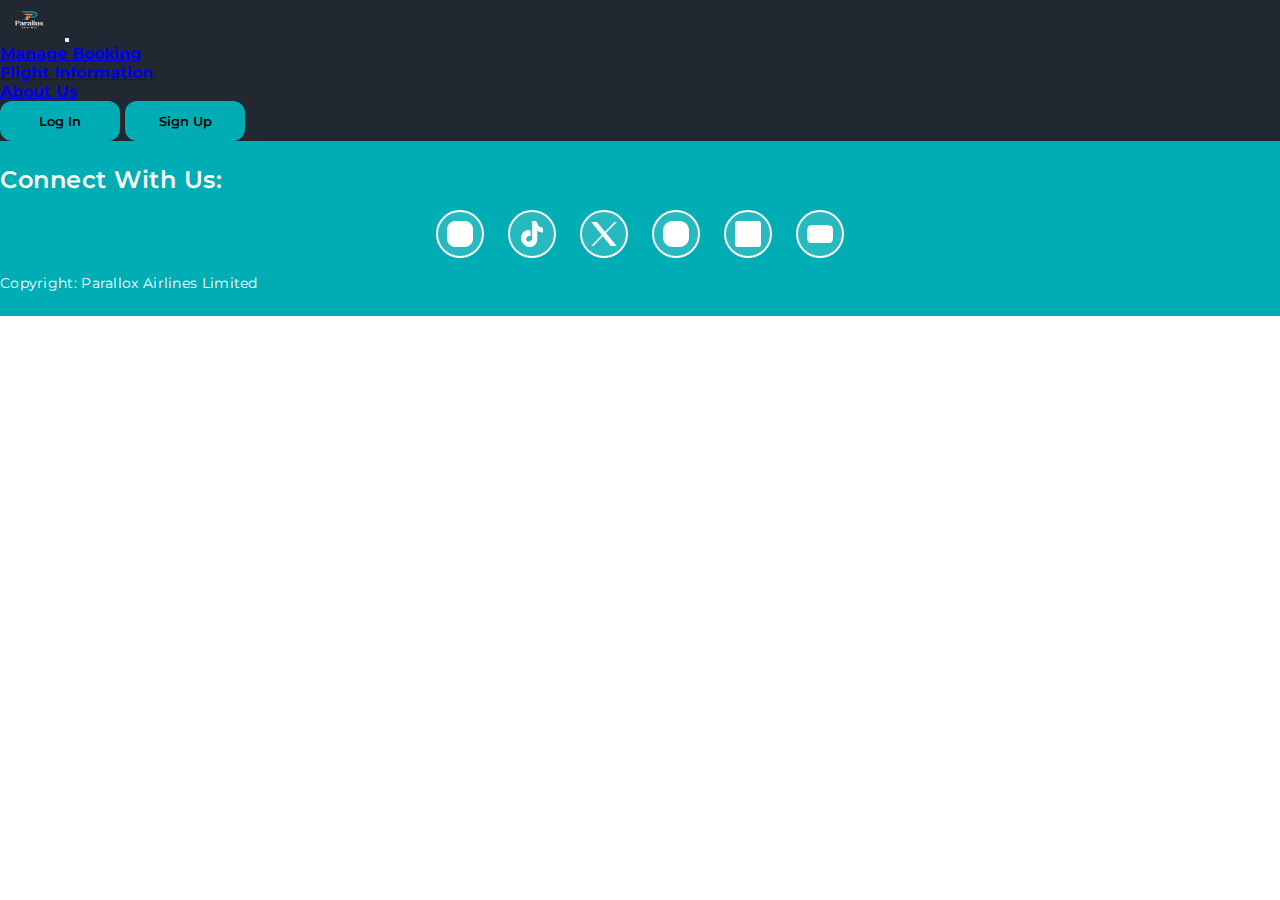
<file: booking.html>
<!DOCTYPE html>
<html>
	<head>
		<meta charset="utf-8">
		<meta name="viewport" content="width=device-width, initial-scale=1">
		<title>Manage Booking</title>
		<!-- Bootstrap CSS Dependency -->
		<link href="https://cdn.jsdelivr.net/npm/bootstrap@5.3.8/dist/css/bootstrap.min.css" rel="stylesheet" integrity="sha384-sRIl4kxILFvY47J16cr9ZwB07vP4J8+LH7qKQnuqkuIAvNWLzeN8tE5YBujZqJLB" crossorigin="anonymous">

		<!-- Google Fonts: Karla and Montserrat -->
		<link rel="preconnect" href="https://fonts.googleapis.com">
		<link rel="preconnect" href="https://fonts.gstatic.com" crossorigin>
		<link href="https://fonts.googleapis.com/css2?family=Karla:ital,wght@0,200..800;1,200..800&family=Montserrat:ital,wght@0,100..900;1,100..900&display=swap" rel="stylesheet">

		<!-- External CSS Link -->
		<link rel="stylesheet" type="text/css" href="./index.css">

		<!-- Favicon -->
		<link rel="icon" type="image/x-icon" href="./images/icon_black.png">

	</head>
	<body>

		<!-- Navbar Section -->
        <div>
            <nav class="navbar navbar-expand-lg navbar-dark custom-navbar">
                <div class="container-fluid">
                    <a class="navbar-brand" href="#">
                        <img src="./images/icon_white2.png" class="logo-image" height="40px" width="60px" alt="Logo">
                    </a>

                    <button class="navbar-toggler" type="button" data-bs-toggle="collapse" data-bs-target="#navbarNav" aria-controls="navbarNav" aria-expanded="false" aria-label="Toggle navigation">
                        <span class="navbar-toggler-icon"></span>
                    </button>

                    <div class="collapse navbar-collapse" id="navbarNav">
                        <ul class="navbar-nav me-auto mb-2 mb-lg-0"> <li class="nav-item">
                                <a class="nav-link active" aria-current="page" href="#">Manage Booking</a>
                            </li>
                            <li class="nav-item">
                                <a class="nav-link" href="#">Flight Information</a>
                            </li>
                            <li class="nav-item">
                                <a class="nav-link" href="#">About Us</a>
                            </li>
                        </ul>
                        
                        <div class="d-flex align-items-lg-center gap-3 mt-3 mt-lg-0 flex-column flex-lg-row">
                            <button class="btn rounded-pill text-white custom-button">
                                Log In
                            </button>
                            <button class="btn rounded-pill text-white custom-button">
                                Sign Up
                            </button>
                        </div>
                    </div>
                </div>
            </nav>
        </div>

		<!-- Flights Filter Section -->
		<div>
			
		</div>

		<!-- Explore By Region Section -->
		<div>
			
		</div>

		<!-- Footer Section -->
        <footer class="footer py-3">
            <div class="container">
                <div class="row text-center g-4">  <!-- g-4 for vertical spacing -->
                    <div class="col-12">
                        <p class="connect-text mb-0">Connect With Us:</p>
                    </div>
                   
                    <div class="col-12">
                        <ul class="social-links d-flex justify-content-center flex-wrap list-unstyled gap-4 m-0 p-0">
                            <li><a href="https://www.facebook.com" aria-label="Facebook"><img src="./images/Icons/facebook.png" alt="Facebook"></a></li>
                            <li><a href="https://www.tiktok.com" aria-label="TikTok"><img src="./images/Icons/tiktok.png" alt="TikTok"></a></li>
                            <li><a href="https://www.x.com" aria-label="X"><img src="./images/Icons/x.png" alt="X"></a></li>
                            <li><a href="https://www.instagram.com" aria-label="Instagram"><img src="./images/Icons/instagram.png" alt="Instagram"></a></li>
                            <li><a href="https://www.LinkedIn.com" aria-label="LinkedIn"><img src="./images/Icons/linkedin.png" alt="LinkedIn"></a></li>
                            <li><a href="https://www.youtube.com" aria-label="YouTube"><img src="./images/Icons/youtube.png" alt="YouTube"></a></li>
                        </ul>
                    </div>
                   
                    <div class="col-12">
                        <p class="copyright-text mb-0">Copyright: Parallox Airlines Limited</p>
                    </div>
                </div>
            </div>
        </footer>

		<!-- Bootstrap JS Dependency -->
		<script src="https://cdn.jsdelivr.net/npm/bootstrap@5.3.8/dist/js/bootstrap.bundle.min.js" integrity="sha384-FKyoEForCGlyvwx9Hj09JcYn3nv7wiPVlz7YYwJrWVcXK/BmnVDxM+D2scQbITxI" crossorigin="anonymous"></script>
	</body>
</html>
</file>
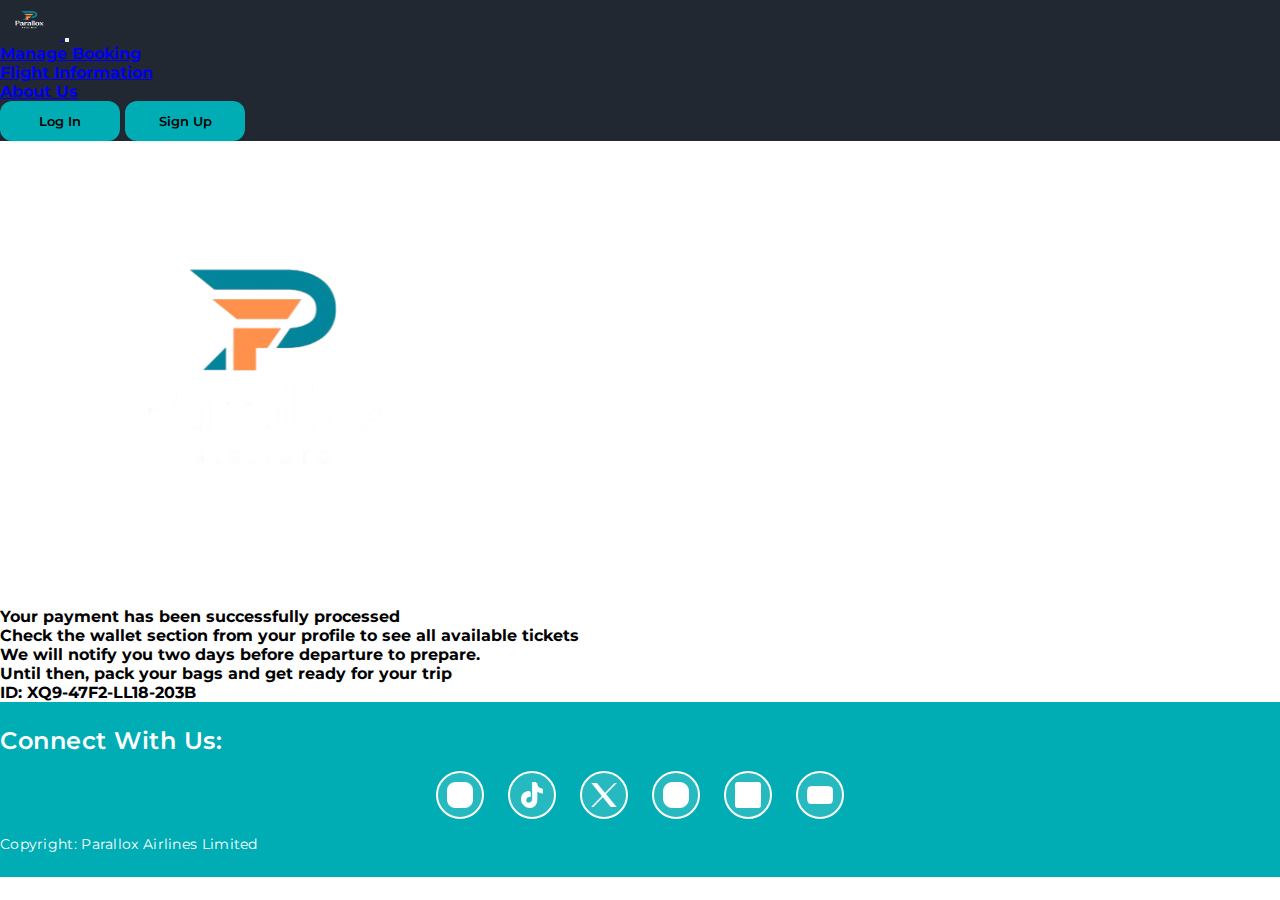
<file: confirmation.html>
<!DOCTYPE html>
<html>
    <head>
        <meta charset="utf-8">
        <meta name="viewport" content="width=device-width, initial-scale=1">
        <title>Booking Confirmation</title>
        <!-- Bootstrap CSS Dependency -->
        <link href="https://cdn.jsdelivr.net/npm/bootstrap@5.3.8/dist/css/bootstrap.min.css" rel="stylesheet" integrity="sha384-sRIl4kxILFvY47J16cr9ZwB07vP4J8+LH7qKQnuqkuIAvNWLzeN8tE5YBujZqJLB" crossorigin="anonymous">

        <!-- Google Fonts: Karla and Montserrat -->
        <link rel="preconnect" href="https://fonts.googleapis.com">
        <link rel="preconnect" href="https://fonts.gstatic.com" crossorigin>
        <link href="https://fonts.googleapis.com/css2?family=Karla:ital,wght@0,200..800;1,200..800&family=Montserrat:ital,wght@0,100..900;1,100..900&display=swap" rel="stylesheet">

        <!-- External CSS Link -->
        <link rel="stylesheet" type="text/css" href="./index.css">

        <!-- Favicon -->
        <link rel="icon" type="image/x-icon" href="./images/icon_black.png">

    </head>
    <body>

    <!-- NAVBAR -->
        <div>
            <nav class="navbar navbar-expand-lg navbar-dark custom-navbar">
                <div class="container-fluid">
                    <a class="navbar-brand" href="#">
                        <img src="./images/icon_white2.png" class="logo-image" height="40px" width="60px" alt="Logo">
                    </a>

                    <button class="navbar-toggler" type="button" data-bs-toggle="collapse" data-bs-target="#navbarNav" aria-controls="navbarNav" aria-expanded="false" aria-label="Toggle navigation">
                        <span class="navbar-toggler-icon"></span>
                    </button>

                    <div class="collapse navbar-collapse" id="navbarNav">
                        <ul class="navbar-nav me-auto mb-2 mb-lg-0"> <li class="nav-item">
                                <a class="nav-link active" aria-current="page" href="#">Manage Booking</a>
                            </li>
                            <li class="nav-item">
                                <a class="nav-link" href="#">Flight Information</a>
                            </li>
                            <li class="nav-item">
                                <a class="nav-link" href="#">About Us</a>
                            </li>
                        </ul>
                        
                        <div class="d-flex align-items-lg-center gap-3 mt-3 mt-lg-0 flex-column flex-lg-row">
                            <button class="btn rounded-pill text-white custom-button">
                                Log In
                            </button>
                            <button class="btn rounded-pill text-white custom-button">
                                Sign Up
                            </button>
                        </div>
                    </div>
                </div>
            </nav>
        </div>

    <!-- CONFIRMATION HERO -->
    <section class="confirm-section">
        <div class="confirm-card">
            <img src="./images/icon_white2.png" class="confirm-logo" alt="confirm-logo">

            <p class="msg">
                Your payment has been successfully processed<br>
                Check the <span>wallet section</span> from your profile to see all available tickets
            </p>

            <p class="small">
                We will notify you two days before departure to prepare.<br>
                Until then, pack your bags and get ready for your trip
            </p>

            <p class="ticket-id"><span>ID: XQ9-47F2-LL18-203B</span></p>
        </div>
    </section>

    <!-- FOOTER -->
        <footer class="footer py-3">
            <div class="container">
                <div class="row text-center g-4">  <!-- g-4 for vertical spacing -->
                    <div class="col-12">
                        <p class="connect-text mb-0">Connect With Us:</p>
                    </div>
                   
                    <div class="col-12">
                        <ul class="social-links d-flex justify-content-center flex-wrap list-unstyled gap-4 m-0 p-0">
                            <li><a href="https://www.facebook.com" aria-label="Facebook"><img src="./images/Icons/facebook.png" alt="Facebook"></a></li>
                            <li><a href="https://www.tiktok.com" aria-label="TikTok"><img src="./images/Icons/tiktok.png" alt="TikTok"></a></li>
                            <li><a href="https://www.x.com" aria-label="X"><img src="./images/Icons/x.png" alt="X"></a></li>
                            <li><a href="https://www.instagram.com" aria-label="Instagram"><img src="./images/Icons/instagram.png" alt="Instagram"></a></li>
                            <li><a href="https://www.LinkedIn.com" aria-label="LinkedIn"><img src="./images/Icons/linkedin.png" alt="LinkedIn"></a></li>
                            <li><a href="https://www.youtube.com" aria-label="YouTube"><img src="./images/Icons/youtube.png" alt="YouTube"></a></li>
                        </ul>
                    </div>
                   
                    <div class="col-12">
                        <p class="copyright-text mb-0">Copyright: Parallox Airlines Limited</p>
                    </div>
                </div>
            </div>
        </footer>

</body>

</html>
</file>
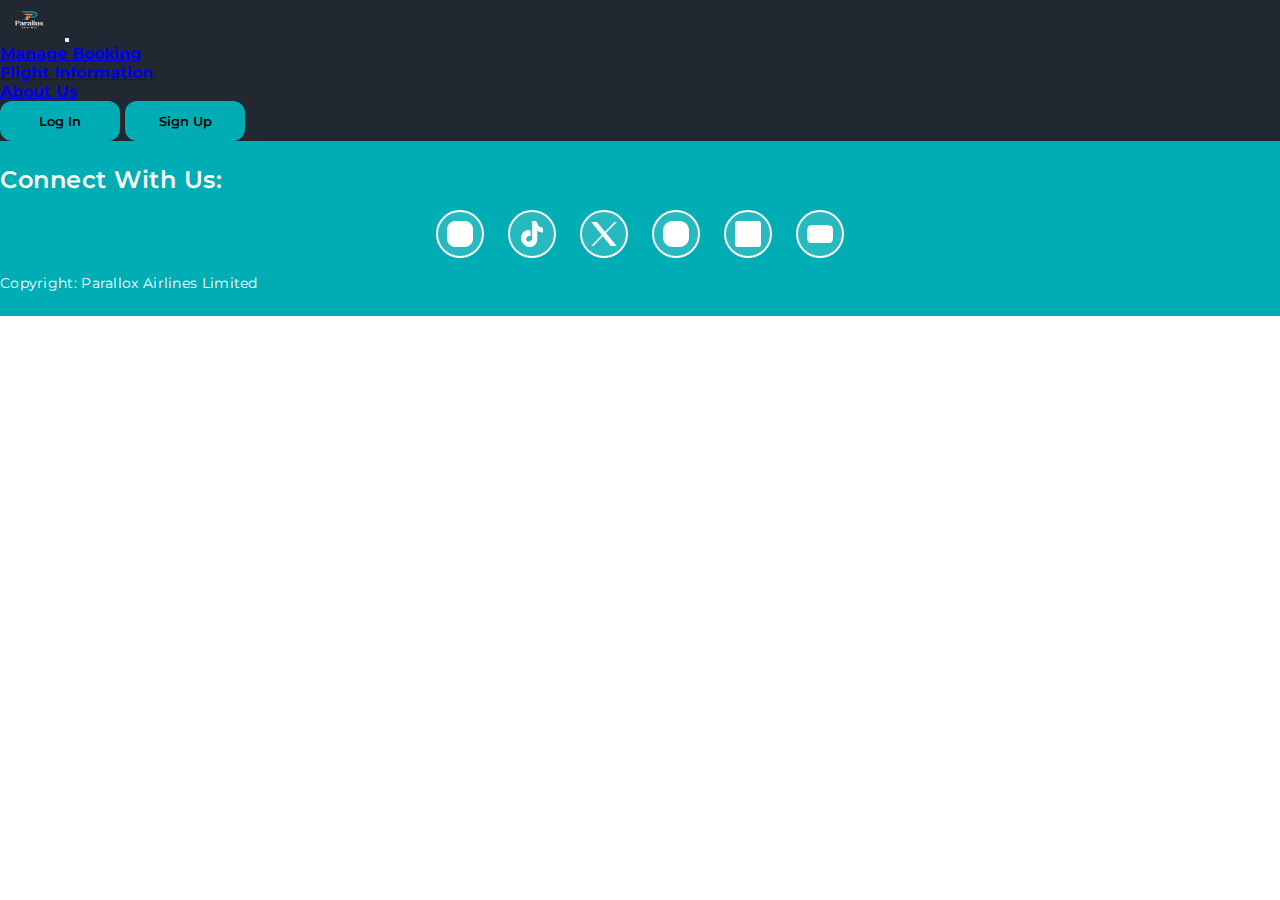
<file: customization.html>
<!DOCTYPE html>
<html>
	<head>
		<meta charset="utf-8">
		<meta name="viewport" content="width=device-width, initial-scale=1">
		<title>Customizations</title>
		<!-- Bootstrap CSS Dependency -->
		<link href="https://cdn.jsdelivr.net/npm/bootstrap@5.3.8/dist/css/bootstrap.min.css" rel="stylesheet" integrity="sha384-sRIl4kxILFvY47J16cr9ZwB07vP4J8+LH7qKQnuqkuIAvNWLzeN8tE5YBujZqJLB" crossorigin="anonymous">

		<!-- Google Fonts: Karla and Montserrat -->
		<link rel="preconnect" href="https://fonts.googleapis.com">
		<link rel="preconnect" href="https://fonts.gstatic.com" crossorigin>
		<link href="https://fonts.googleapis.com/css2?family=Karla:ital,wght@0,200..800;1,200..800&family=Montserrat:ital,wght@0,100..900;1,100..900&display=swap" rel="stylesheet">

		<!-- External CSS Link -->
		<link rel="stylesheet" type="text/css" href="./index.css">

		<!-- Favicon -->
		<link rel="icon" type="image/x-icon" href="./images/icon_black.png">

	</head>
	<body>

		<!-- Navbar Section -->
        <div>
            <nav class="navbar navbar-expand-lg navbar-dark custom-navbar">
                <div class="container-fluid">
                    <a class="navbar-brand" href="#">
                        <img src="./images/icon_white2.png" class="logo-image" height="40px" width="60px" alt="Logo">
                    </a>

                    <button class="navbar-toggler" type="button" data-bs-toggle="collapse" data-bs-target="#navbarNav" aria-controls="navbarNav" aria-expanded="false" aria-label="Toggle navigation">
                        <span class="navbar-toggler-icon"></span>
                    </button>

                    <div class="collapse navbar-collapse" id="navbarNav">
                        <ul class="navbar-nav me-auto mb-2 mb-lg-0"> <li class="nav-item">
                                <a class="nav-link active" aria-current="page" href="#">Manage Booking</a>
                            </li>
                            <li class="nav-item">
                                <a class="nav-link" href="#">Flight Information</a>
                            </li>
                            <li class="nav-item">
                                <a class="nav-link" href="#">About Us</a>
                            </li>
                        </ul>
                        
                        <div class="d-flex align-items-lg-center gap-3 mt-3 mt-lg-0 flex-column flex-lg-row">
                            <button class="btn rounded-pill text-white custom-button">
                                Log In
                            </button>
                            <button class="btn rounded-pill text-white custom-button">
                                Sign Up
                            </button>
                        </div>
                    </div>
                </div>
            </nav>
        </div>

		<!-- Selected Flight Section -->
		<div>
			
		</div>

		<!-- Seat Selection Section -->
		<div>
			
		</div>

		<!-- Add-Ons Luggage Section -->
		<div>
			
		</div>

		<!-- Add-Ons Insurance Section -->
		<div>
			
		</div>

		<!-- Payment Selection Section -->
		<div>
			
		</div>

		<!-- Footer Section -->
        <footer class="footer py-3">
            <div class="container">
                <div class="row text-center g-4">  <!-- g-4 for vertical spacing -->
                    <div class="col-12">
                        <p class="connect-text mb-0">Connect With Us:</p>
                    </div>
                   
                    <div class="col-12">
                        <ul class="social-links d-flex justify-content-center flex-wrap list-unstyled gap-4 m-0 p-0">
                            <li><a href="https://www.facebook.com" aria-label="Facebook"><img src="./images/Icons/facebook.png" alt="Facebook"></a></li>
                            <li><a href="https://www.tiktok.com" aria-label="TikTok"><img src="./images/Icons/tiktok.png" alt="TikTok"></a></li>
                            <li><a href="https://www.x.com" aria-label="X"><img src="./images/Icons/x.png" alt="X"></a></li>
                            <li><a href="https://www.instagram.com" aria-label="Instagram"><img src="./images/Icons/instagram.png" alt="Instagram"></a></li>
                            <li><a href="https://www.LinkedIn.com" aria-label="LinkedIn"><img src="./images/Icons/linkedin.png" alt="LinkedIn"></a></li>
                            <li><a href="https://www.youtube.com" aria-label="YouTube"><img src="./images/Icons/youtube.png" alt="YouTube"></a></li>
                        </ul>
                    </div>
                   
                    <div class="col-12">
                        <p class="copyright-text mb-0">Copyright: Parallox Airlines Limited</p>
                    </div>
                </div>
            </div>
        </footer>


		<!-- Bootstrap JS Dependency -->
		<script src="https://cdn.jsdelivr.net/npm/bootstrap@5.3.8/dist/js/bootstrap.bundle.min.js" integrity="sha384-FKyoEForCGlyvwx9Hj09JcYn3nv7wiPVlz7YYwJrWVcXK/BmnVDxM+D2scQbITxI" crossorigin="anonymous"></script>
	</body>
</html>
</file>
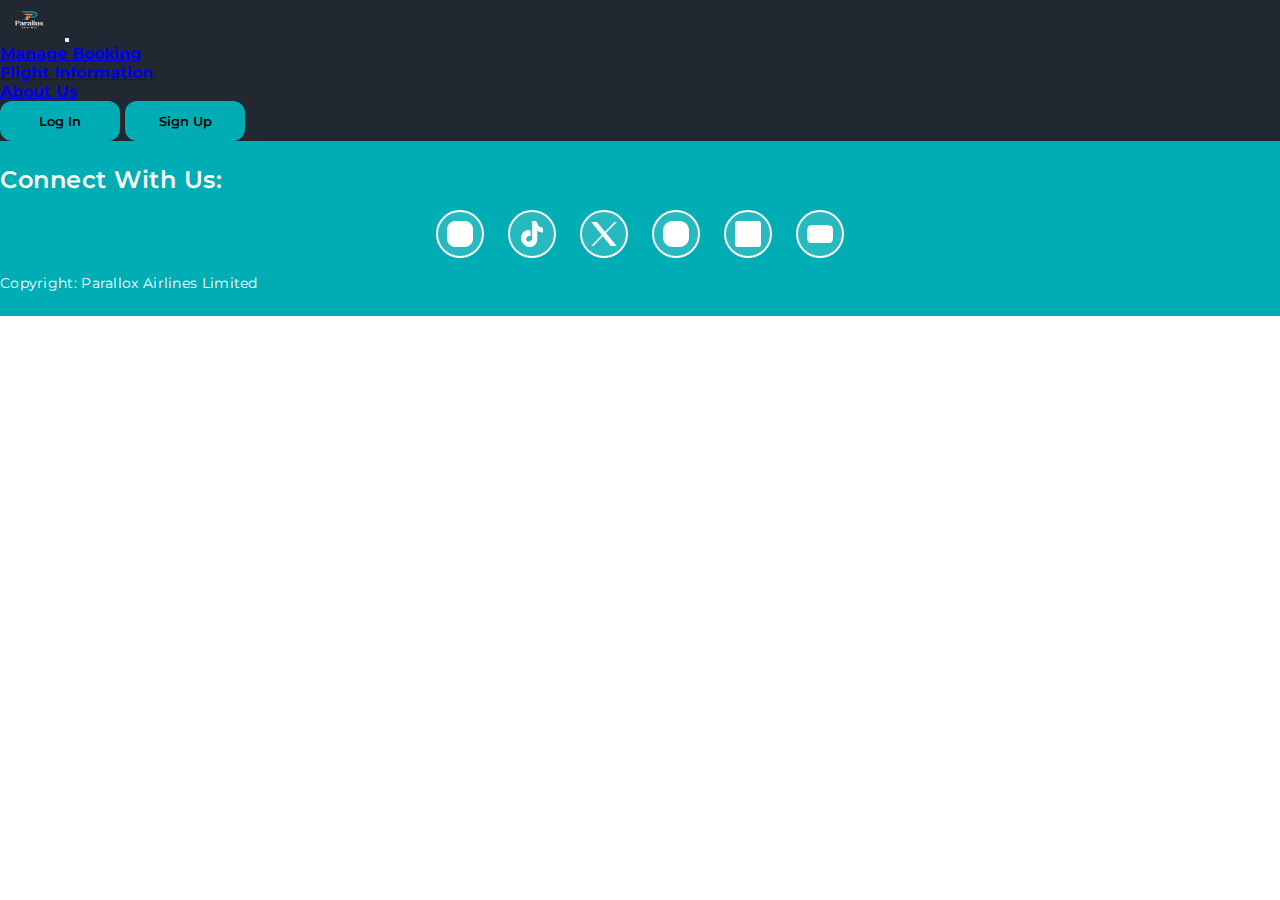
<file: finalCustomerDetails.html>
<!DOCTYPE html>
<html>
	<head>
		<meta charset="utf-8">
		<meta name="viewport" content="width=device-width, initial-scale=1">
		<title>Final Customer Details</title>
		<!-- Bootstrap CSS Dependency -->
		<link href="https://cdn.jsdelivr.net/npm/bootstrap@5.3.8/dist/css/bootstrap.min.css" rel="stylesheet" integrity="sha384-sRIl4kxILFvY47J16cr9ZwB07vP4J8+LH7qKQnuqkuIAvNWLzeN8tE5YBujZqJLB" crossorigin="anonymous">

		<!-- Google Fonts: Karla and Montserrat -->
		<link rel="preconnect" href="https://fonts.googleapis.com">
		<link rel="preconnect" href="https://fonts.gstatic.com" crossorigin>
		<link href="https://fonts.googleapis.com/css2?family=Karla:ital,wght@0,200..800;1,200..800&family=Montserrat:ital,wght@0,100..900;1,100..900&display=swap" rel="stylesheet">

		<!-- External CSS Link -->
		<link rel="stylesheet" type="text/css" href="./index.css">

		<!-- Favicon -->
		<link rel="icon" type="image/x-icon" href="./images/icon_black.png">

	</head>
	<body>

		<!-- Navbar Section -->
        <div>
            <nav class="navbar navbar-expand-lg navbar-dark custom-navbar">
                <div class="container-fluid">
                    <a class="navbar-brand" href="#">
                        <img src="./images/icon_white2.png" class="logo-image" height="40px" width="60px" alt="Logo">
                    </a>

                    <button class="navbar-toggler" type="button" data-bs-toggle="collapse" data-bs-target="#navbarNav" aria-controls="navbarNav" aria-expanded="false" aria-label="Toggle navigation">
                        <span class="navbar-toggler-icon"></span>
                    </button>

                    <div class="collapse navbar-collapse" id="navbarNav">
                        <ul class="navbar-nav me-auto mb-2 mb-lg-0"> <li class="nav-item">
                                <a class="nav-link active" aria-current="page" href="#">Manage Booking</a>
                            </li>
                            <li class="nav-item">
                                <a class="nav-link" href="#">Flight Information</a>
                            </li>
                            <li class="nav-item">
                                <a class="nav-link" href="#">About Us</a>
                            </li>
                        </ul>
                        
                        <div class="d-flex align-items-lg-center gap-3 mt-3 mt-lg-0 flex-column flex-lg-row">
                            <button class="btn rounded-pill text-white custom-button">
                                Log In
                            </button>
                            <button class="btn rounded-pill text-white custom-button">
                                Sign Up
                            </button>
                        </div>
                    </div>
                </div>
            </nav>
        </div>

		<!-- Selected Flight Section -->
		<div>
			
		</div>

		<!-- Finalize Customer Details Section -->
		<div>
			
		</div>

		<!-- Pagination Buttons -->
		<div>
			
		</div>

		<!-- Footer Section -->
        <footer class="footer py-3">
            <div class="container">
                <div class="row text-center g-4">  <!-- g-4 for vertical spacing -->
                    <div class="col-12">
                        <p class="connect-text mb-0">Connect With Us:</p>
                    </div>
                   
                    <div class="col-12">
                        <ul class="social-links d-flex justify-content-center flex-wrap list-unstyled gap-4 m-0 p-0">
                            <li><a href="https://www.facebook.com" aria-label="Facebook"><img src="./images/Icons/facebook.png" alt="Facebook"></a></li>
                            <li><a href="https://www.tiktok.com" aria-label="TikTok"><img src="./images/Icons/tiktok.png" alt="TikTok"></a></li>
                            <li><a href="https://www.x.com" aria-label="X"><img src="./images/Icons/x.png" alt="X"></a></li>
                            <li><a href="https://www.instagram.com" aria-label="Instagram"><img src="./images/Icons/instagram.png" alt="Instagram"></a></li>
                            <li><a href="https://www.LinkedIn.com" aria-label="LinkedIn"><img src="./images/Icons/linkedin.png" alt="LinkedIn"></a></li>
                            <li><a href="https://www.youtube.com" aria-label="YouTube"><img src="./images/Icons/youtube.png" alt="YouTube"></a></li>
                        </ul>
                    </div>
                   
                    <div class="col-12">
                        <p class="copyright-text mb-0">Copyright: Parallox Airlines Limited</p>
                    </div>
                </div>
            </div>
        </footer>


		<!-- Bootstrap JS Dependency -->
		<script src="https://cdn.jsdelivr.net/npm/bootstrap@5.3.8/dist/js/bootstrap.bundle.min.js" integrity="sha384-FKyoEForCGlyvwx9Hj09JcYn3nv7wiPVlz7YYwJrWVcXK/BmnVDxM+D2scQbITxI" crossorigin="anonymous"></script>
	</body>
</html>
</file>
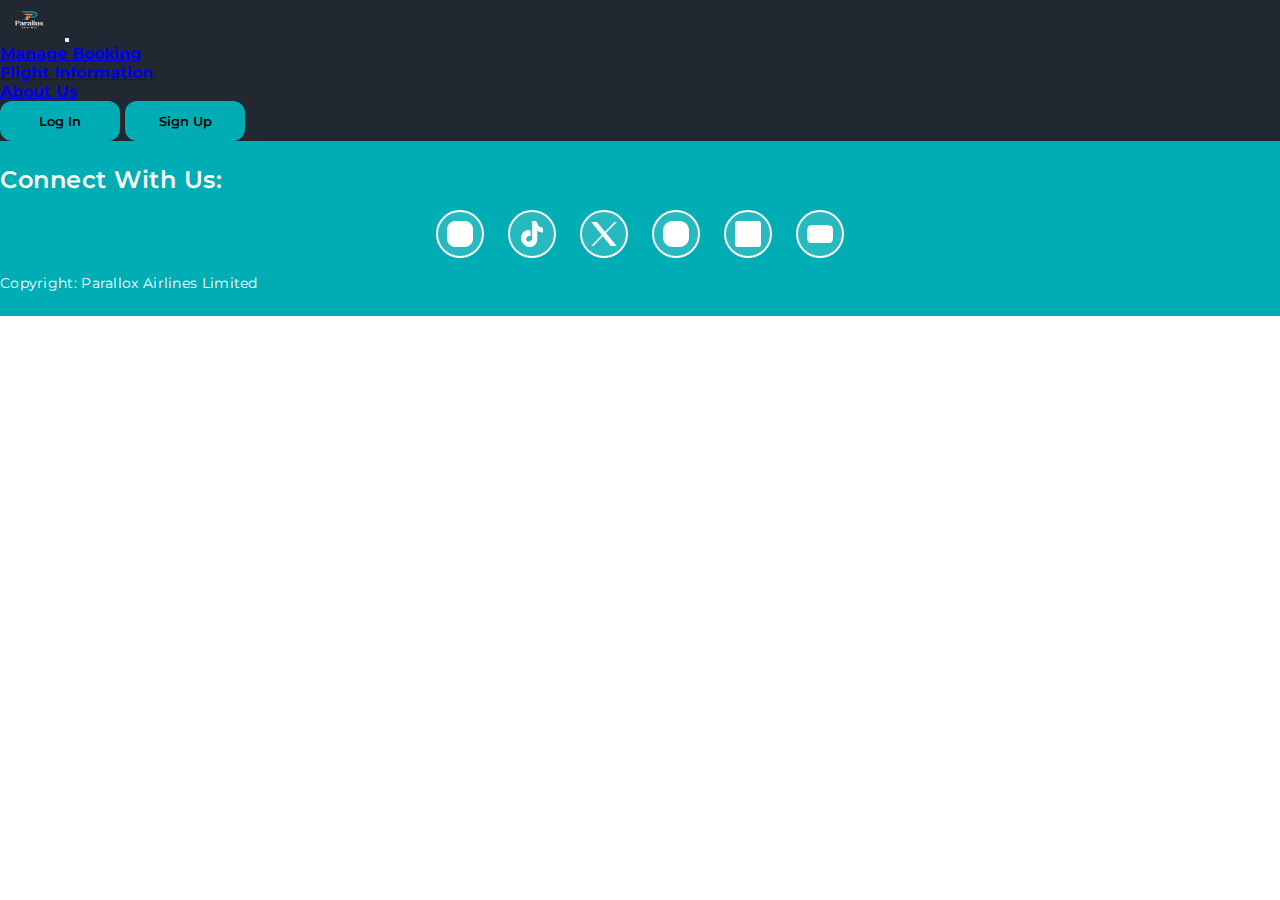
<file: flights.html>
<!DOCTYPE html>
<html>
	<head>
		<meta charset="utf-8">
		<meta name="viewport" content="width=device-width, initial-scale=1">
		<title>Search Flights</title>
		<!-- Bootstrap CSS Dependency -->
		<link href="https://cdn.jsdelivr.net/npm/bootstrap@5.3.8/dist/css/bootstrap.min.css" rel="stylesheet" integrity="sha384-sRIl4kxILFvY47J16cr9ZwB07vP4J8+LH7qKQnuqkuIAvNWLzeN8tE5YBujZqJLB" crossorigin="anonymous">

		<!-- Google Fonts: Karla and Montserrat -->
		<link rel="preconnect" href="https://fonts.googleapis.com">
		<link rel="preconnect" href="https://fonts.gstatic.com" crossorigin>
		<link href="https://fonts.googleapis.com/css2?family=Karla:ital,wght@0,200..800;1,200..800&family=Montserrat:ital,wght@0,100..900;1,100..900&display=swap" rel="stylesheet">

		<!-- External CSS Link -->
		<link rel="stylesheet" type="text/css" href="./index.css">

		<!-- Favicon -->
		<link rel="icon" type="image/x-icon" href="./images/icon_black.png">

	</head>
	<body>

		<!-- Navbar Section -->
        <div>
            <nav class="navbar navbar-expand-lg navbar-dark custom-navbar">
                <div class="container-fluid">
                    <a class="navbar-brand" href="#">
                        <img src="./images/icon_white2.png" class="logo-image" height="40px" width="60px" alt="Logo">
                    </a>

                    <button class="navbar-toggler" type="button" data-bs-toggle="collapse" data-bs-target="#navbarNav" aria-controls="navbarNav" aria-expanded="false" aria-label="Toggle navigation">
                        <span class="navbar-toggler-icon"></span>
                    </button>

                    <div class="collapse navbar-collapse" id="navbarNav">
                        <ul class="navbar-nav me-auto mb-2 mb-lg-0"> <li class="nav-item">
                                <a class="nav-link active" aria-current="page" href="#">Manage Booking</a>
                            </li>
                            <li class="nav-item">
                                <a class="nav-link" href="#">Flight Information</a>
                            </li>
                            <li class="nav-item">
                                <a class="nav-link" href="#">About Us</a>
                            </li>
                        </ul>
                        
                        <div class="d-flex align-items-lg-center gap-3 mt-3 mt-lg-0 flex-column flex-lg-row">
                            <button class="btn rounded-pill text-white custom-button">
                                Log In
                            </button>
                            <button class="btn rounded-pill text-white custom-button">
                                Sign Up
                            </button>
                        </div>
                    </div>
                </div>
            </nav>
        </div>

		<!-- Search Flights Section -->
		<div>
			
		</div>

		<!-- Flight Results Section -->
		<div>
			
		</div>

		<!-- Select Flight Section -->
		<div>
			
		</div>

		<!-- Footer Section -->
        <footer class="footer py-3">
            <div class="container">
                <div class="row text-center g-4">  <!-- g-4 for vertical spacing -->
                    <div class="col-12">
                        <p class="connect-text mb-0">Connect With Us:</p>
                    </div>
                   
                    <div class="col-12">
                        <ul class="social-links d-flex justify-content-center flex-wrap list-unstyled gap-4 m-0 p-0">
                            <li><a href="https://www.facebook.com" aria-label="Facebook"><img src="./images/Icons/facebook.png" alt="Facebook"></a></li>
                            <li><a href="https://www.tiktok.com" aria-label="TikTok"><img src="./images/Icons/tiktok.png" alt="TikTok"></a></li>
                            <li><a href="https://www.x.com" aria-label="X"><img src="./images/Icons/x.png" alt="X"></a></li>
                            <li><a href="https://www.instagram.com" aria-label="Instagram"><img src="./images/Icons/instagram.png" alt="Instagram"></a></li>
                            <li><a href="https://www.LinkedIn.com" aria-label="LinkedIn"><img src="./images/Icons/linkedin.png" alt="LinkedIn"></a></li>
                            <li><a href="https://www.youtube.com" aria-label="YouTube"><img src="./images/Icons/youtube.png" alt="YouTube"></a></li>
                        </ul>
                    </div>
                   
                    <div class="col-12">
                        <p class="copyright-text mb-0">Copyright: Parallox Airlines Limited</p>
                    </div>
                </div>
            </div>
        </footer>


		<!-- Bootstrap JS Dependency -->
		<script src="https://cdn.jsdelivr.net/npm/bootstrap@5.3.8/dist/js/bootstrap.bundle.min.js" integrity="sha384-FKyoEForCGlyvwx9Hj09JcYn3nv7wiPVlz7YYwJrWVcXK/BmnVDxM+D2scQbITxI" crossorigin="anonymous"></script>
	</body>
</html>
</file>
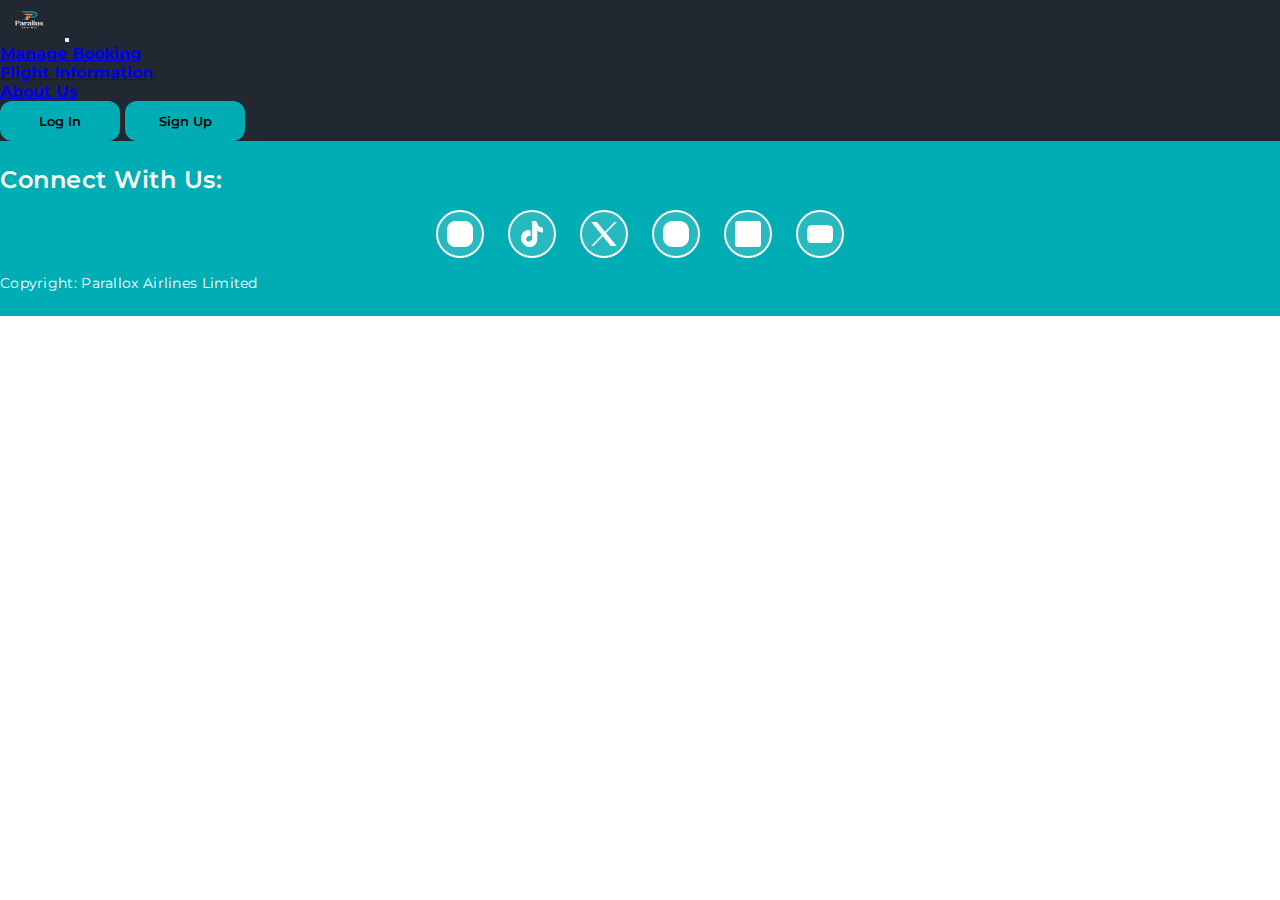
<file: help.html>
<!DOCTYPE html>
<html>
	<head>
		<meta charset="utf-8">
		<meta name="viewport" content="width=device-width, initial-scale=1">
		<title>Help and FAQs</title>
		<!-- Bootstrap CSS Dependency -->
		<link href="https://cdn.jsdelivr.net/npm/bootstrap@5.3.8/dist/css/bootstrap.min.css" rel="stylesheet" integrity="sha384-sRIl4kxILFvY47J16cr9ZwB07vP4J8+LH7qKQnuqkuIAvNWLzeN8tE5YBujZqJLB" crossorigin="anonymous">

		<!-- Google Fonts: Karla and Montserrat -->
		<link rel="preconnect" href="https://fonts.googleapis.com">
		<link rel="preconnect" href="https://fonts.gstatic.com" crossorigin>
		<link href="https://fonts.googleapis.com/css2?family=Karla:ital,wght@0,200..800;1,200..800&family=Montserrat:ital,wght@0,100..900;1,100..900&display=swap" rel="stylesheet">

		<!-- External CSS Link -->
		<link rel="stylesheet" type="text/css" href="./index.css">

		<!-- Favicon -->
		<link rel="icon" type="image/x-icon" href="./images/icon_black.png">

	</head>
	<body>

		<!-- Navbar Section -->
        <div>
            <nav class="navbar navbar-expand-lg navbar-dark custom-navbar">
                <div class="container-fluid">
                    <a class="navbar-brand" href="#">
                        <img src="./images/icon_white2.png" class="logo-image" height="40px" width="60px" alt="Logo">
                    </a>

                    <button class="navbar-toggler" type="button" data-bs-toggle="collapse" data-bs-target="#navbarNav" aria-controls="navbarNav" aria-expanded="false" aria-label="Toggle navigation">
                        <span class="navbar-toggler-icon"></span>
                    </button>

                    <div class="collapse navbar-collapse" id="navbarNav">
                        <ul class="navbar-nav me-auto mb-2 mb-lg-0"> <li class="nav-item">
                                <a class="nav-link active" aria-current="page" href="#">Manage Booking</a>
                            </li>
                            <li class="nav-item">
                                <a class="nav-link" href="#">Flight Information</a>
                            </li>
                            <li class="nav-item">
                                <a class="nav-link" href="#">About Us</a>
                            </li>
                        </ul>
                        
                        <div class="d-flex align-items-lg-center gap-3 mt-3 mt-lg-0 flex-column flex-lg-row">
                            <button class="btn rounded-pill text-white custom-button">
                                Log In
                            </button>
                            <button class="btn rounded-pill text-white custom-button">
                                Sign Up
                            </button>
                        </div>
                    </div>
                </div>
            </nav>
        </div>

		<!-- Help Section -->
		<div>
			
		</div>

		<!-- Browse Topics Section -->
		<div>
			
		</div>

		<!-- FAQs Section -->
		<div>
			
		</div>

		<!-- Contact Form Section -->
		<div>
			
		</div>

		<!-- Footer Section -->
        <footer class="footer py-3">
            <div class="container">
                <div class="row text-center g-4">  <!-- g-4 for vertical spacing -->
                    <div class="col-12">
                        <p class="connect-text mb-0">Connect With Us:</p>
                    </div>
                   
                    <div class="col-12">
                        <ul class="social-links d-flex justify-content-center flex-wrap list-unstyled gap-4 m-0 p-0">
                            <li><a href="https://www.facebook.com" aria-label="Facebook"><img src="./images/Icons/facebook.png" alt="Facebook"></a></li>
                            <li><a href="https://www.tiktok.com" aria-label="TikTok"><img src="./images/Icons/tiktok.png" alt="TikTok"></a></li>
                            <li><a href="https://www.x.com" aria-label="X"><img src="./images/Icons/x.png" alt="X"></a></li>
                            <li><a href="https://www.instagram.com" aria-label="Instagram"><img src="./images/Icons/instagram.png" alt="Instagram"></a></li>
                            <li><a href="https://www.LinkedIn.com" aria-label="LinkedIn"><img src="./images/Icons/linkedin.png" alt="LinkedIn"></a></li>
                            <li><a href="https://www.youtube.com" aria-label="YouTube"><img src="./images/Icons/youtube.png" alt="YouTube"></a></li>
                        </ul>
                    </div>
                   
                    <div class="col-12">
                        <p class="copyright-text mb-0">Copyright: Parallox Airlines Limited</p>
                    </div>
                </div>
            </div>
        </footer>


		<!-- Bootstrap JS Dependency -->
		<script src="https://cdn.jsdelivr.net/npm/bootstrap@5.3.8/dist/js/bootstrap.bundle.min.js" integrity="sha384-FKyoEForCGlyvwx9Hj09JcYn3nv7wiPVlz7YYwJrWVcXK/BmnVDxM+D2scQbITxI" crossorigin="anonymous"></script>
	</body>
</html>
</file>
<file: index.css>
* {
	margin: 0;
	padding: 0;
	box-sizing: border-box;
	font-family: "Montserrat";
}

:root {
	/* Colors */
	--color-primary-900: #222831;
	--color-primary-700: #393e46;
	--color-accent: #00adb5;
	--color-surface: #eeeeee;
	--color-white: #ffffff;
	--color-black: #000000;

	/* Semantic colors */
	--bg: var(--color-white);
	--text: var(--color-primary-900);
	--muted: var(--color-primary-700);
	--accent: var(--color-accent);
	--surface: var(--color-surface);

	/* Spacing */
	--space-xs: 8px;
	--space-sm: 12px;
	--space-md: 16px;
	--space-lg: 24px;
	--space-xl: 40px;

	/* Border radius */
	--radius-sm: 6px;
	--radius-md: 12px;

	/* Shadows */
	--shadow-sm: 0 1px 3px rgba(0, 0, 0, 0.08);
	--shadow-md: 0 6px 18px rgba(34, 40, 49, 0.08);

	/* Breakpoints */
	--bp-tablet: 600px;
	--bp-desktop: 1024px;

  --primary-teal: #22a0a3;
  --dark-bg: #2c343f;
  --accent-pink: #f82d6a;
  --dark-blue: #2c343f;
}

/*BRANDING - DESKTOP VIEW*/

@media (min-width: var(--bp-desktop)) {
	body {
		background-color: var(--bg);
		color: var(--text);
		font-size: 16px;
		line-height: 1.45;
	}

	h1 {
		font-size: 48px;
		font-weight: 700;
		line-height: 56px;
		color: var(--text);
	}

	h2 {
		font-size: 34px;
		font-weight: 600;
		line-height: 44px;
		color: var(--text);
	}

	h3 {
		font-size: 24px;
		font-weight: 600;
		line-height: 32px;
		color: var(--text);
	}

	p {
		font-size: 16px;
		line-height: 26px;
		color: var(--muted);
	}

	.container {
		width: 100%;
		max-width: 1200px;
		margin: 0 auto;
		padding: 0 var(--space-md);
	}
}

/*BRANDING - TABLET VIEW*/

@media (min-width: var(--bp-tablet)) and (max-width: 1023px) {
	body {
		font-size: 17px;
	}

	h1 {
		font-size: 36px;
		line-height: 44px;
	}

	h2 {
		font-size: 28px;
		line-height: 36px;
	}

	h3 {
		font-size: 22px;
		line-height: 30px;
	}
}




/*BRANDING - MOBILE VIEW*/

@media (max-width: 599px) {
	body {
		font-size: 16px;
	}

	h1 {
		font-size: 28px;
		line-height: 36px;
	}

	h2 {
		font-size: 22px;
		line-height: 30px;
	}

	h3 {
		font-size: 18px;
		line-height: 26px;
	}
}

/*BRANDING - BUTTONS*/

.btn {
	display: inline-flex;
	align-items: center;
	justify-content: center;
	gap: 0.5rem;
	padding: var(--space-sm) var(--space-md);
	border: none;
	border-radius: var(--radius-md);
	font-weight: 600;
	cursor: pointer;
	transition: 0.15s ease-in-out;
	box-shadow: var(--shadow-sm);
	text-decoration: none;
}

.btn-primary {
	background-color: var(--accent);
	color: var(--color-white);
}

.btn-primary:hover {
	opacity: 0.9;
	transform: translateY(-1px);
}

.btn-secondary {
	background-color: transparent;
	color: var(--text);
	border: 1px solid var(--muted);
}

.btn-secondary:hover {
	background-color: var(--surface);
}


/*HOMEPAGE SPECIFIC STYLING*/


        .hero-title, .search-btn {
            font-family: 'Montserrat', sans-serif;
        }

        /* Hero Section */
        .hero-section {
            font-family: 'Karla', sans-serif;
            background-color: var(--dark-bg);
            color: white;
            background: linear-gradient(rgba(80,80,80,0.5), rgba(80,80,80,0.5)), 
                        url('./images/homepage.jpg'); 

            background-size: cover;
            background-position: center;
            min-height: 85vh;
            display: flex;
            align-items: center;
            padding: 60px 0;
        }

        .hero-title {
            font-size: 4.5rem;
            font-weight: 800;
            line-height: 1.1;
            letter-spacing: -1px;
        }

        /* Glassmorphism Booking Card */
        .booking-card {
            background: rgba(255, 255, 255, 0.75);
            backdrop-filter: blur(12px);
            -webkit-backdrop-filter: blur(12px);
            border-radius: 24px;
            padding: 40px;
            color: #333;
            border: 1px solid rgba(255, 255, 255, 0.3);
        }

        .booking-card img {
            max-width: 25px;
            height: auto;
        }

        .input-group-custom {
            background: white;
            border-radius: 12px;
            padding: 12px 18px;
            margin-bottom: 15px;
            border: 1px solid #e0e0e0;
        }

        .input-group-custom2 {
            border-radius: 12px;
            padding: 12px 18px;
            margin-bottom: 15px;
        }


        .input-label {
            font-family: 'Karla', sans-serif;
            font-size: 0.85rem;
            color: var(--primary-teal);
            font-weight: 700;
            margin-bottom: 6px;
            display: block;
        }

        .search-btn {
            background-color: var(--accent-pink);
            border: none;
            color: white;
            padding: 14px;
            border-radius: 12px;
            width: 100%;
            font-weight: 700;
            font-size: 1.1rem;
            transition: all 0.3s ease;
        }

        .search-btn:hover {
            background-color: #e0265d;
            transform: scale(1.02);
        }

        /* Assistance Section */
        .assistance-section {
            font-family: 'Karla', sans-serif;
            background-color: var(--dark-bg);
            color: white;
            padding: 80px 0;
            background-color: var(--dark-bg);
        }

        .section-title {
            border-bottom: 4px solid var(--primary-teal);
            display: inline-block;
            padding-bottom: 8px;
            margin-bottom: 50px;
            font-size: 1.25rem;
            text-transform: capitalize;
        }

        .feature-card {
            background: white;
            border: 4px solid var(--primary-teal);
            border-radius: 12px;
            padding: 40px 20px;
            text-align: center;
            height: 100%;
            transition: all 0.3s ease;
            cursor: pointer;
        }

        .feature-card img {
            max-width: 100px;
            height: auto;
        }

        .feature-card:hover {
            transform: translateY(-8px);
            box-shadow: 0 10px 25px rgba(0,0,0,0.3);
        }

        .feature-card h5 {
            color: var(--primary-teal);
            font-size: 1.1rem;
            margin-top: 20px;
            margin-bottom: 0;
        }

        .icon-placeholder {
            width: 80px;
            height: 80px;
            margin: 0 auto;
            object-fit: contain;
        }


/*LOGIN PAGE SPECIFIC STYLING*/

* {
  margin: 0;
  padding: 0;
  box-sizing: border-box;
  font-family: "Montserrat";
  font-weight: bold;
}

:root {
  --color-accent: #00adb5;
  --color-dark: #222831;
  --color-muted: #555;
  --color-white: #ffffff;
}

/* -------------------------
   LOGIN PAGE STYLING
--------------------------*/
.login-page {
  min-height: 100vh;
  background-color: var(--color-bg);
  display: flex;
  align-items: center;
  justify-content: center;
  flex-direction: column;
  padding: 40px 20px;
  text-align: center;

  background-image: 
	linear-gradient(rgba(0, 0, 0, 0.6), rgba(0, 0, 0, 0.6)),
  	url('./images/Rectangle 15.png'); 
  background-size: cover;      
  background-position: center; 
  background-repeat: no-repeat;
}

.login-content h2 {
  color: var(--color-accent);
  font-size: 36px;
  font-weight: 700;
  margin-bottom: 12px;
}

.login-content p {
  color: var(--color-white);
  font-size: 16px;
  line-height: 1.6;
  margin-bottom: 40px;
}

/* Login Card */
.login-card {
  background-color: var(--color-white);
  border-radius: 12px;
  box-shadow: 0 6px 18px rgba(0, 0, 0, 0.1);
  border: 1px solid ;
  border-color: #000000;
  width: 100%;
  max-width: 800px;
  padding: 32px;
  text-align: left;
}

.login-card h4 {
  color: var(--color-accent);
  font-size: 24px;
  font-weight: 600;
  margin-bottom: 16px;
}

/* Inputs */
.login-card input[type="text"],
.login-card input[type="password"] {
  width: 100%;
  padding: 12px;
  border: 1px solid;
  border-radius: 6px;
  border-color: #000000;
  margin-bottom: 16px;
  font-size: 16px;
  font-family: "Karla";
  background-color: rgba(100, 100, 100, 0.3); /* grayish background */
  color: #fff; /* text color */
  transition: background 0.3s, box-shadow 0.3s;
}

.login-card input::placeholder {
  color: #777;
  font-weight: 500;
}

/* Checkbox */
.checkbox {
  display: flex;
  align-items: center;
  gap: 8px;
  font-size: 14px;
  color: #666;
  margin-bottom: 16px;
  font-family: "Karla";
}

/* Button */
.btn-primary {
  width: 100%;
  background-color: var(--color-accent);
  color: var(--color-white);
  font-size: 18px;
  font-weight: 600;
  padding: 12px;
  border: none;
  border-radius: 6px;
  cursor: pointer;
  transition: 0.2s ease;
}

.btn-primary:hover {
  opacity: 0.9;
}

/* Links */
.login-links {
  margin-top: 16px;
  font-size: 14px;
}

.login-links p {
  margin-bottom: 6px;
  color: #555;
  font-family: "Karla";
}

.login-links a {
  color: var(--color-accent);
  text-decoration: none;
  font-weight: 500;
  font-family: "Karla";
}

.login-links a:hover {
  text-decoration: underline;
}

@media (max-width: 600px) {
  .login-content h2 {
    font-size: 28px;
  }

  .login-card {
    padding: 24px;
  }
}

/* -------------------------
   HEADER PAGE STYLING
--------------------------*/


/* 1. Background colors */
.custom-navbar {
  /* Replaces style="background-color: #222831;" on <nav> */
  background-color: #222831 !important; /* Use !important to override Bootstrap if needed, or target the element more specifically */
}

/* 2. Logo Image styling */
.logo-image {
  /* Replaces style="background-color: #222831;" on <img> */
  background-color: #222831;
  /* You may also want to set height/width here if you didn't use attributes on the HTML tag, but using the attributes is fine too. */
}

/* 3. Button styling */
.custom-button {
  /* Replaces style="background-color: #00ADB5; width: 120px" on buttons */
  background-color: #00ADB5 !important;
  width: 120px;
}

/* Optional: Button hover effect for better UX */
.custom-button:hover {
  background-color: #008D94 !important; /* Slightly darker shade on hover */
}


/* -------------------------
   FOOTER PAGE STYLING
--------------------------*/

/* ========================================
   FOOTER - EXACT FIGMA REPLICA
======================================= */

/* FOOTER VARIABLES (Matches Figma colors) */
:root {
  --footer-bg: #00ADB5; /* Exact cyan from Figma */
  --footer-text: #FFFFFF; /* Pure white */
  --footer-icon-size: 40px;
}

/* BASE FOOTER */
.footer {
  background-color: var(--footer-bg);
  color: var(--footer-text);
  padding: 1.5rem 0;
  position: relative;
  overflow: hidden;
}

/* MAIN LAYOUT - EXACT FIGMA HORIZONTAL */
.footer-content {
  max-width: 1200px;
  margin: 0 auto;
  display: flex;
  justify-content: space-between;
  align-items: center;
  padding: 0 2rem;
  gap: 2rem;
}

/* CONNECT TEXT - Left side */
.connect-text {
  margin: 0;
  font-size: var(--font-lg); /* 18px */
  font-weight: 600;
  color: var(--footer-text);
  white-space: nowrap;
  letter-spacing: 0.5px;
}

/* SOCIAL LINKS - Center */
.social-links {
  display: flex;
  justify-content: center;
  align-items: center;
  gap: 1.5rem; /* Exact Figma spacing */
  list-style: none;
  margin: 0;
  padding: 0;
  flex: 1;
}

.social-links li {
  display: inline-block;
}

/* SOCIAL ICON CIRCLES - Exact Figma */
.social-links a {
  width: var(--footer-icon-size);
  height: var(--footer-icon-size);
  border: 2px solid var(--footer-text);
  border-radius: 50%;
  display: flex;
  align-items: center;
  justify-content: center;
  background: rgba(255, 255, 255, 0.15);
  transition: all 0.3s cubic-bezier(0.4, 0, 0.2, 1);
  text-decoration: none;
  position: relative;
  overflow: hidden;
}

.social-links a::before {
  content: '';
  position: absolute;
  top: 50%;
  left: 50%;
  width: 0;
  height: 0;
  background: rgba(255, 255, 255, 0.3);
  border-radius: 50%;
  transform: translate(-50%, -50%);
  transition: all 0.6s ease;
}

.social-links a:hover::before {
  width: 120%;
  height: 120%;
}

.social-links a:hover {
  transform: translateY(-4px) scale(1.05);
  border-color: rgba(255, 255, 255, 0.9);
  background: rgba(255, 255, 255, 0.25);
  box-shadow: 0 8px 25px rgba(0, 173, 181, 0.4);
}

/* ICON IMAGES - White, centered */
.social-links a img {
  width: 22px;
  height: 22px;
  object-fit: contain;
  display: block;
  filter: brightness(0) invert(1); /* Makes icons white */
  transition: all 0.3s ease;
}

.social-links a:hover img {
  filter: brightness(0) invert(1) drop-shadow(0 2px 4px rgba(0,0,0,0.3));
}

/* COPYRIGHT - Right side */
.copyright-text {
  margin: 0;
  font-size: var(--font-sm); /* 14px */
  font-weight: 400;
  color: var(--footer-text);
  white-space: nowrap;
  letter-spacing: 0.3px;
}

:root {
  --footer-bg: #00ADB5;
  --footer-text: #FFFFFF;
  --footer-icon-size: 40px;
}

.footer {
  background-color: var(--footer-bg);
  color: var(--footer-text);
}

/* Center everything consistently */
.connect-text {
  margin: 0 0 1rem 0;
  font-size: 1.25rem; /* or your --font-lg */
  font-weight: 600;
}

.copyright-text {
  margin: 1rem 0 0 0;
  font-size: 0.875rem; /* or your --font-sm */
}

/* Your excellent icon styling – keep most of it! */
.social-links {
  gap: 1.5rem; /* adjust as needed */
}

.social-links a {
  width: var(--footer-icon-size);
  height: var(--footer-icon-size);
  border: 2px solid var(--footer-text);
  border-radius: 50%;
  display: flex;
  align-items: center;
  justify-content: center;
  background: rgba(255, 255, 255, 0.15);
  transition: all 0.3s cubic-bezier(0.4, 0, 0.2, 1);
}

/* Keep all your hover effects and ::before ripple – they're great! */

.social-links a img {
  width: 22px;
  height: 22px;
  object-fit: contain;
  filter: brightness(0) invert(1);
}

/* Optional: Slightly larger on desktop */
@media (min-width: 992px) {
  :root {
    --footer-icon-size: 48px;
  }
  .social-links a img {
    width: 26px;
    height: 26px;
  }
  .connect-text {
    font-size: 1.5rem;
  }
}




/*ACCOUNT PAGE SPECIFIC STYLING*/
        .profile-hero {
            background: linear-gradient(rgba(180,180,180,0.5), rgba(80,80,80,0.5)), 
                        url('./images/account-img.png'); /* Use your airplane image */
            background-size: cover;
            background-position: center;
            padding: 50px 0;
            color: white;
            font-family: 'Karla', sans-serif;

        }

        .profile-hero h1, .profile-hero h2, .profile-hero h3, .profile-hero .btn-pink { font-family: 'Montserrat', sans-serif; }

        .btn-pink {
            font-family: 'Montserrat', sans-serif;
            background-color: var(--accent-pink);
            color: white;
            border: none;
            border-radius: 20px;
            padding: 5px 20px;
            font-size: 0.8rem;
        }

        .info-label {
            font-weight: bold;
            font-size: 0.9rem;
            margin-bottom: 5px;
            display: block;
        }

        .info-value-box {
            background: rgba(255, 255, 255, 0.85);
            border-radius: 10px;
            padding: 8px 15px;
            color: #555;
            margin-bottom: 15px;
            min-height: 40px;
        }

        /* Flight Cards */
        .section-header {
            color: var(--primary-teal);
            font-weight: 800;
            margin: 40px 0 20px;
            border-bottom: 3px var(--primary-teal);
            display: inline-block;
        }

        .flight-card {
            background: #f1f1f1;
            border-radius: 15px;
            padding: 20px;
            margin-bottom: 15px;
            border-left: 8px solid var(--primary-teal);
            transition: transform 0.2s;
        }

        .flight-card:hover { transform: scale(1.01); }

        .booking-no {
            color: var(--primary-teal);
            font-weight: bold;
            font-family: 'Montserrat';
        }

        .airline-logo { max-width: 100px; }
        
        .time-text { font-weight: bold; margin-bottom: 0; }
        .date-location { font-size: 0.85rem; color: #666; margin-bottom: 0;}
        .price-text {  font-size: 0.85rem; color: #333;  margin-bottom: 0;}

        /* Container for the Flight History section */
        .history-section-bg {
            background-color: #f1f1f1; /* Light grey background for the whole section */
            padding: 40px 0 60px 0;
            margin-top: 40px;
        }

        /* White cards specifically for the History section */
        .history-card {
            background: #ffffff; 
            border-radius: 12px;
            padding: 20px;
            margin-bottom: 20px;
            border-left: 8px solid var(--primary-teal);
            box-shadow: 0 4px 6px rgba(0,0,0,0.02);
        }

        /* Styling for the Filter inputs */
        .filter-input {
            border: none;
            border-radius: 8px;
            padding: 8px 15px;
            height: 45px;
        }


/*ABOUT SPECIFIC STYLING*/



/*BOOKINGS PAGE SPECIFIC STYLING*/



/*FLIGHTS PAGE SPECIFIC STYLING*/



/*HELP PAGE SPECIFIC STYLING*/
</file>
